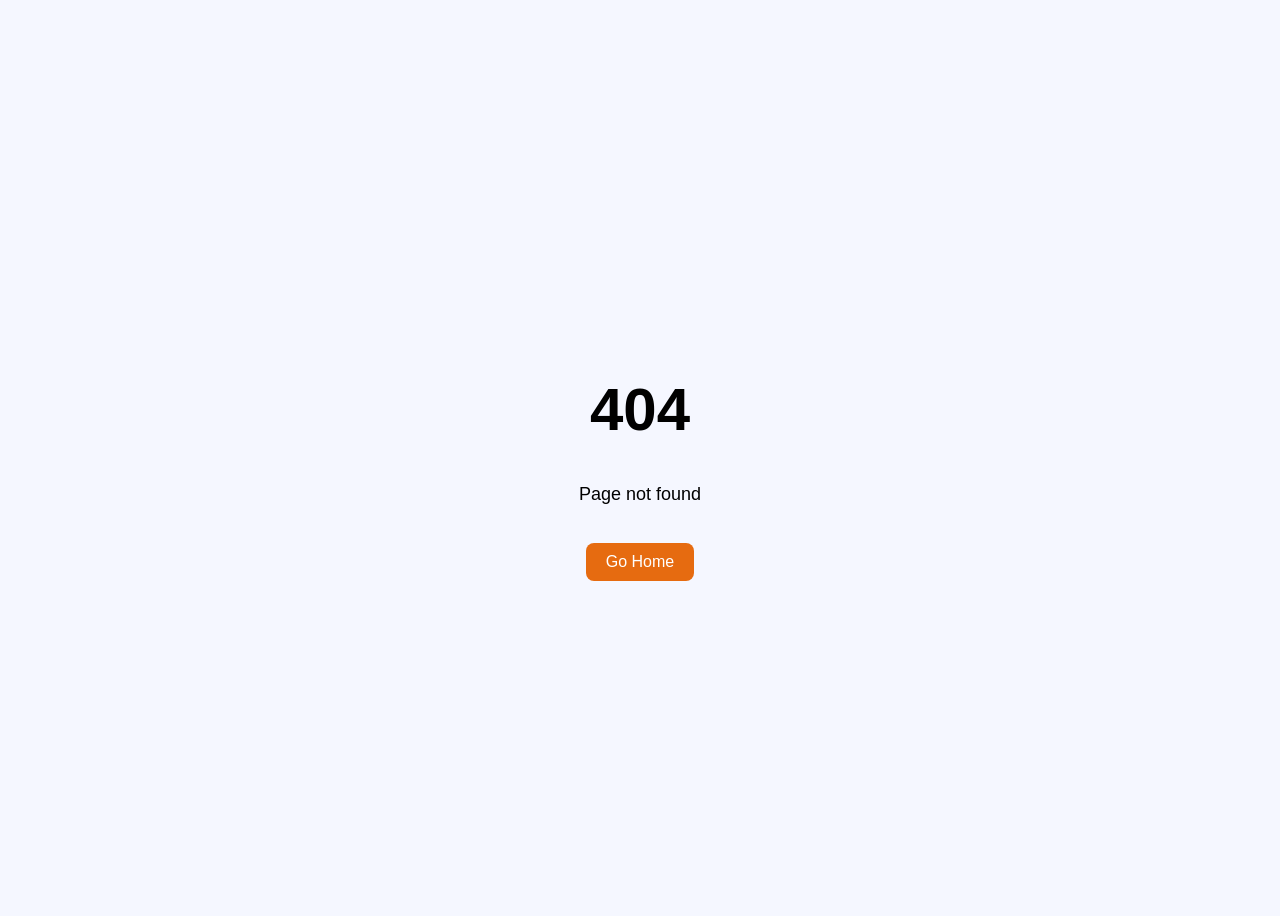
<file: home2_404.html>
<!DOCTYPE html>
<html lang="en">
<head>
  <meta charset="UTF-8">
  <title>404 - Page Not Found</title>
  <style>
    body {
      font-family: Poppins, sans-serif;
      display: flex;
      align-items: center;
      justify-content: center;
      height: 100vh;
      background: #f5f7ff;
      text-align: center;
    }
    h1 {
      font-size: 60px;
      color: #000;
    }
    p {
      font-size: 18px;
    }
    a {
      display: inline-block;
      margin-top: 20px;
      text-decoration: none;
      color: #fff;
      background: #e66b10;
      padding: 10px 20px;
      border-radius: 8px;
    }
  </style>
</head>
<body>
  <div>
    <h1>404</h1>
    <p>Page not found</p>
    <a href="index2.html">Go Home</a>
  </div>
</body>
</html>
</file>
